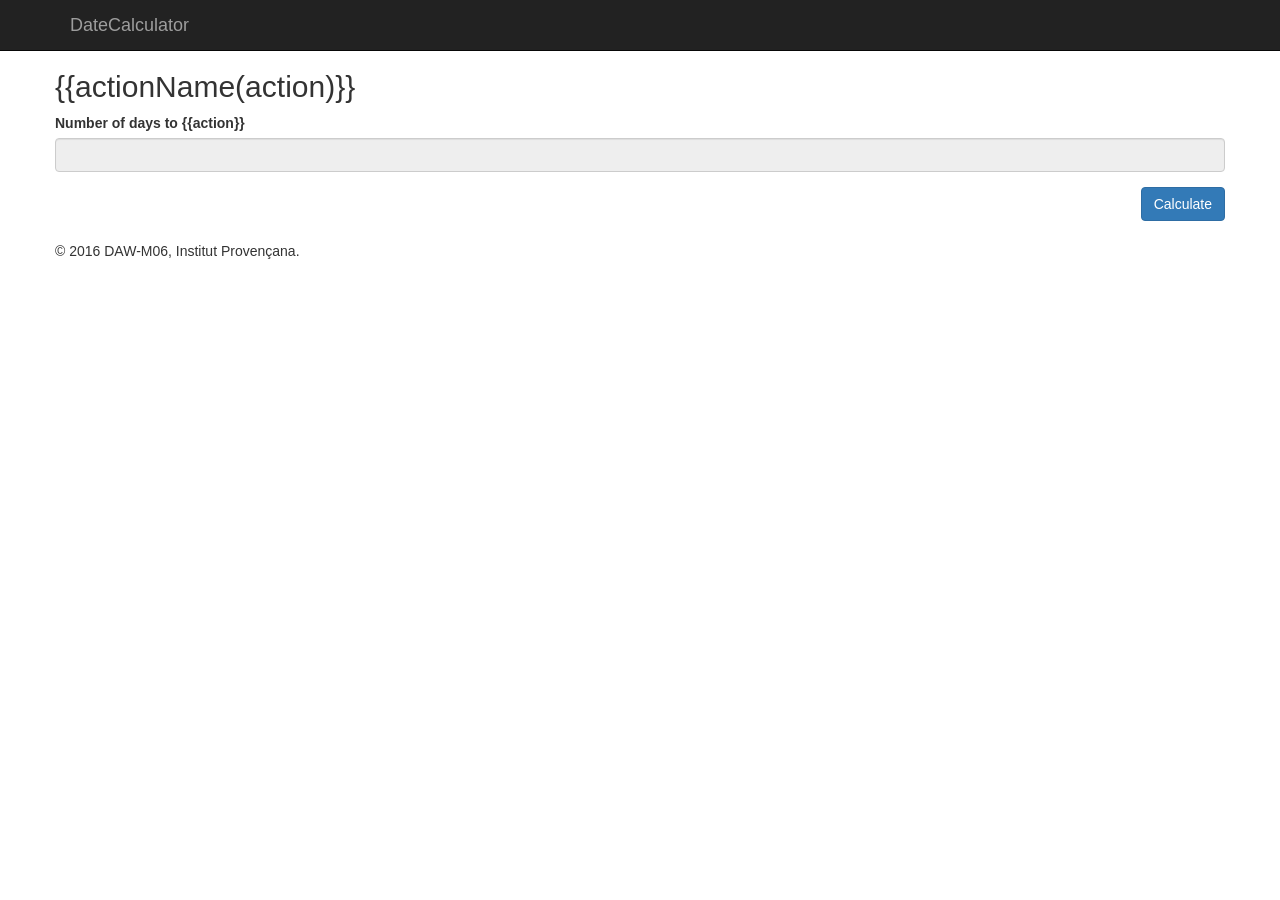
<file: view/popup/popup.html>
<!DOCTYPE html>
<html ng-app="DateCalculatorApp" xmlns="http://www.w3.org/1999/html" >
<head lang="en">
		<!--General-->
		<meta http-equiv="content-type" content="text/html; charset=utf-8" />
		<title>DateCalculator</title>
		<meta name="description" content="DAW-M06-Pt2.1">

		<!--css-->
		<link href="../../css/style.css" rel="stylesheet" type="text/css"/>

		<!--Frameworks-->
		<!--JQuery-->
		<script src="../../vendors/jquery/jquery-3.1.1.min.js" type="text/javascript" xml:space="preserve"></script>

		<!--Angular-->
		<script src="../../vendors/angular/angular.min.js" type="text/javascript" xml:space="preserve"></script>

		<!--Bootstrap-->
		<link href="../../vendors/bootstrap/bootstrap.css" rel="stylesheet" type="text/css"/>

		<!-- app -->
		<script src="../../js/app.js" type="text/javascript" xml:space="preserve"></script>
		<script src="../../js/controller/popup.js" type="text/javascript" xml:space="preserve"></script>
</head>
<body>

 	<nav class="navbar navbar-inverse navbar-fixed-top">
		<div class="container">
			<div class="navbar-header">
				<button type="button" class="navbar-toggle collapsed" data-toggle="collapse" data-target="#navbar" aria-expanded="false" aria-controls="navbar">
					<span class="sr-only">Toggle navigation</span>
					<span class="icon-bar"></span>
					<span class="icon-bar"></span>
					<span class="icon-bar"></span>
				</button>
				<a class="navbar-brand" href="#">DateCalculator</a>
			</div>
		</div>
	</nav>

	<div id="main" class="container" ng-controller="PopUpController as PopUpCtrl">
		<div class="row">
			<operation-view-form></operation-view-form>
		</div>
		<br/>
		<div class="row">
			<footer>
				<p>© 2016 DAW-M06, Institut Provençana.</p>
			</footer>
		</div>
	</div>

</body>
</html>
</file>
<file: css/style.css>
/* * {  clear: both; margin: 5px; padding: 5px;  } */ 

body {
  padding-top: 50px;
}
.starter-template {
  padding: 40px 15px;
  text-align: center;
}
</file>
